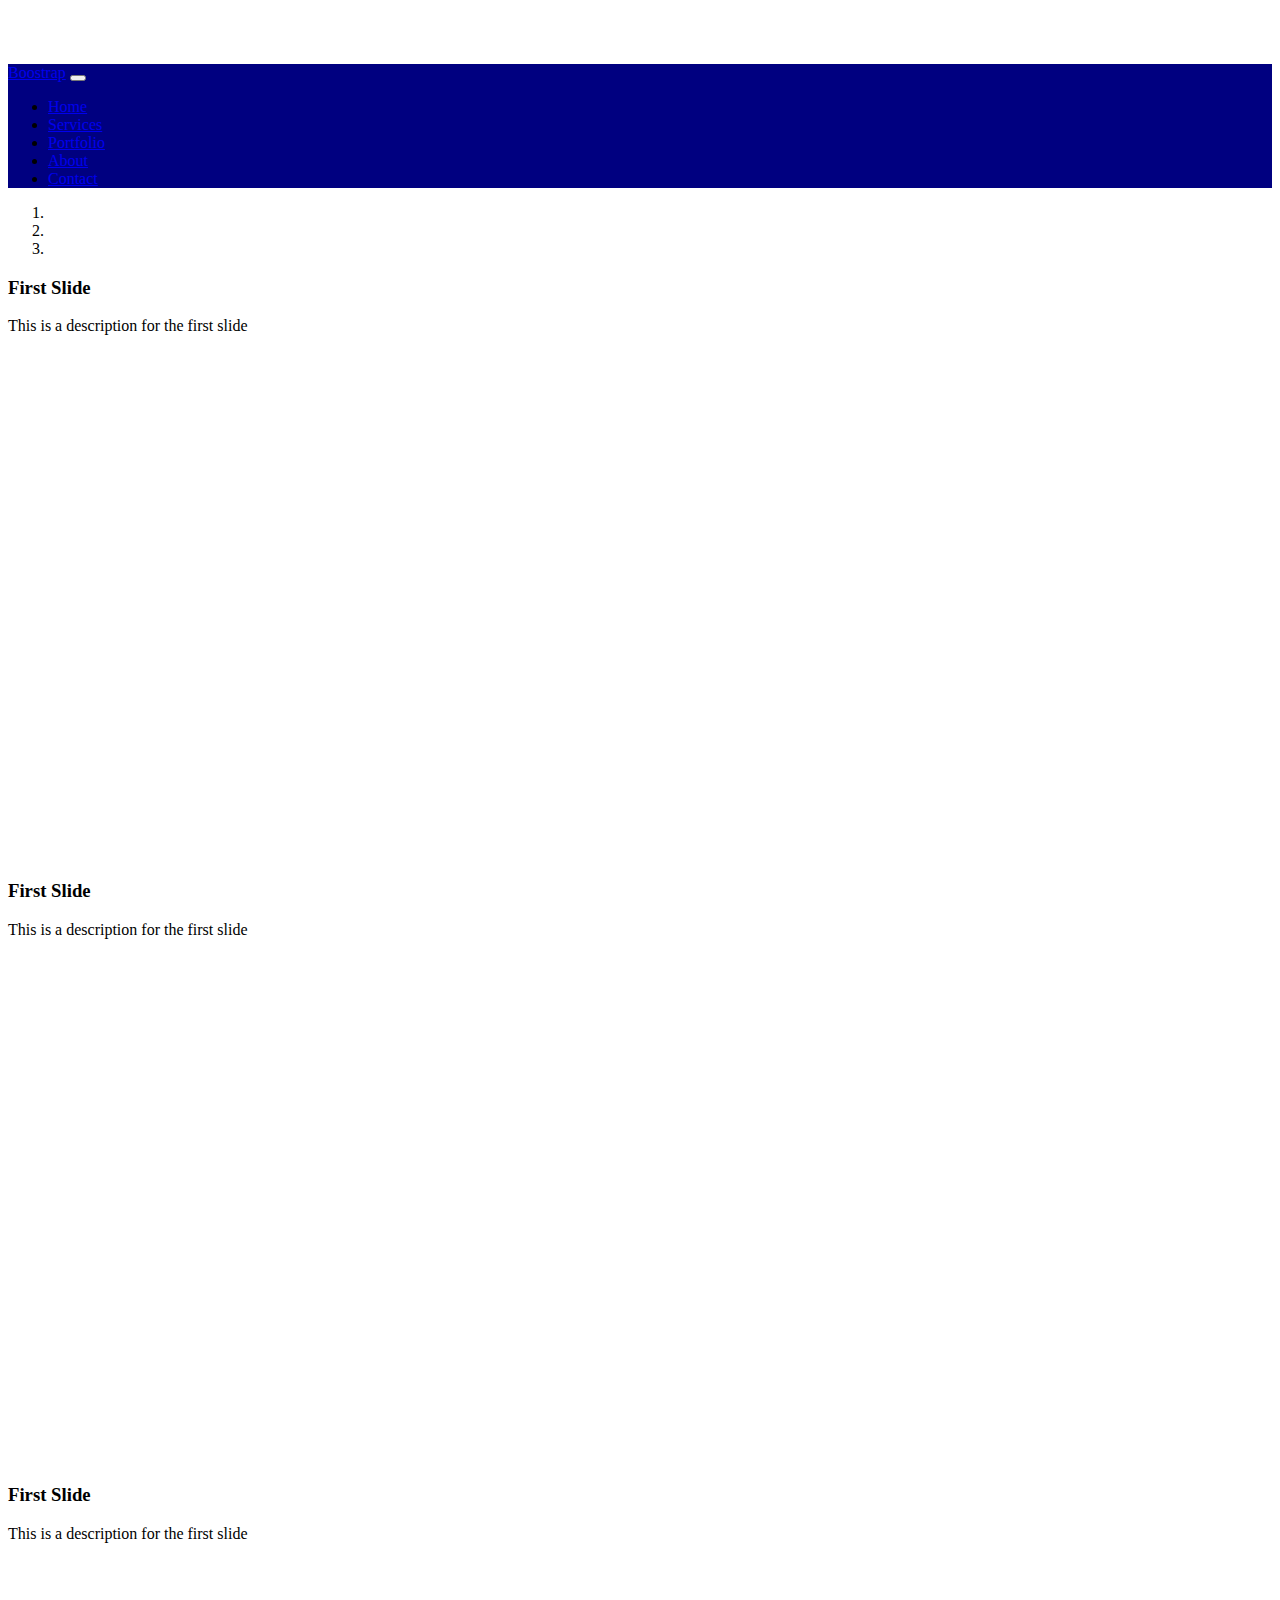
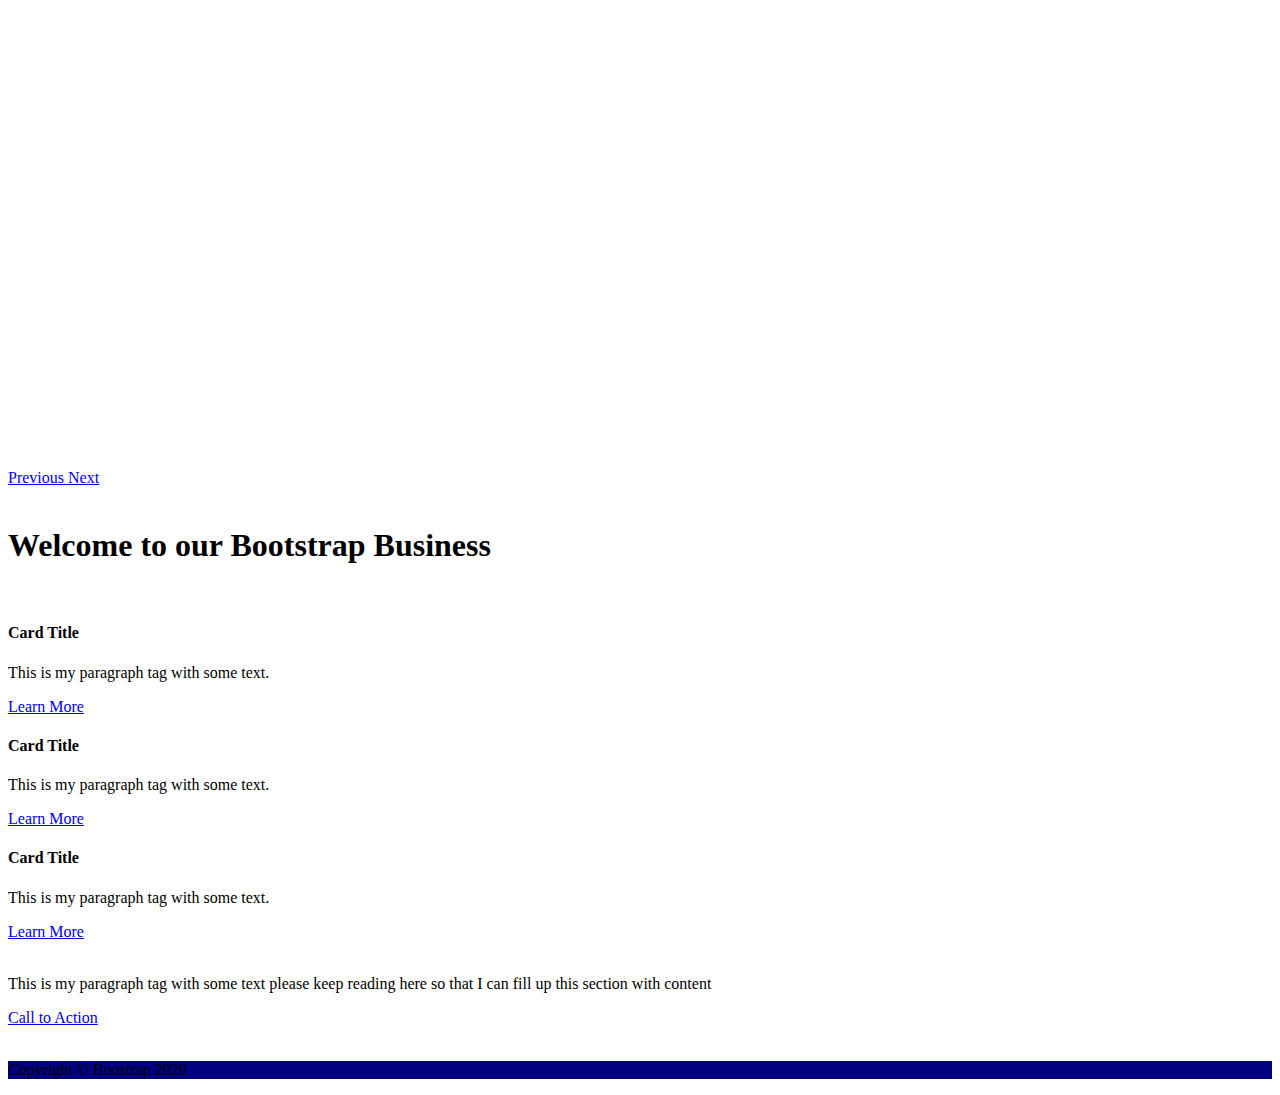
<file: bootstrap.com/index.html>
<!doctype html>
<html lang="en">
  <head>
    <!-- Required meta tags -->
    <meta charset="utf-8">
    <meta name="viewport" content="width=device-width, initial-scale=1, shrink-to-fit=no">

    <!-- Bootstrap CSS -->
    <link rel="stylesheet" href="https://stackpath.bootstrapcdn.com/bootstrap/4.5.0/css/bootstrap.min.css" integrity="sha384-9aIt2nRpC12Uk9gS9baDl411NQApFmC26EwAOH8WgZl5MYYxFfc+NcPb1dKGj7Sk" crossorigin="anonymous">

    <!-- Custom CSS -->
    <link rel="stylesheet" type="text/css" href="css/custom.css">

    <title>Boostrap | Home </title>


  </head>
  <body>


   <!-- Start Navigation -->
   <nav class="navbar fixed-top navbar-expand-lg navbar-dark bg-dark fixed-top"> 

    <!-- Start Container -->
      <div class="container">

        <!-- Nav Brand -->
        <a class="navbar-brand" href="index.html">Boostrap</a>

          <!-- Start Button -->
          <button class="navbar-toggler navbar-toggler-right" type="button" data-toggle="collapse" data-target="#navbarResponsive" aria-controls="navbarResponsive" aria-expanded="false" aria-label="Toggle navigation">
              <span class="navbar-toggler-icon"></span>

            </button>
        <!-- End button-->



        <!--Start Links -->
        <div class="collapse navbar-collapse" id="navbarResponsive">
          <ul class="navbar-nav ml-auto">

            <!-- Home -->
            <li class="nav-item">
              <a class="nav-link" href="index.html">Home</a>
            </li>

            <!-- Services -->
            <li class="nav-item">
              <a class="nav-link" href="services.html">Services</a>
            </li>

            <!-- Portfolio -->
            <li class="nav-item">
              <a class="nav-link" href="portfolio.html">Portfolio</a>
            </li>
            
            <!-- About -->
            <li class="nav-item">
              <a class="nav-link" href="about.html">About</a>
            </li>

            <!-- Contact -->
            <li class="nav-item">
              <a class="nav-link" href="contact.html">Contact</a>
            </li>
            
            
            
          </ul>
        </div>



        <!-- End links -->

    </div>
<!-- End Container -->

</nav>
   <!-- End Navigation -->


<!-- Start Header -->
<header>

  <!-- Start Carousel Div -->
  <div id="carouselExampleIndicators" class="carousel slide" data-ride="carousel">

    <ol class="carousel-indicators"> 
      <li data-target="carouselExampleIndicators" data-slide-to="0" class="active" ></li>
      <li data-target="carouselExampleIndicators" data-slide-to="1"></li>
      <li data-target="carouselExampleIndicators" data-slide-to="2"></li>
    </ol>

    <!-- Start Carousel Inner -->
    <div class="carousel-inner" role="listbox">

      <!-- Start First slide -->
      <div class="carousel-item active" style="background-image: url('http://placehold.it/1900x1080');">
        <div class="carousel-caption d-none d-md-block">
            <h3>First Slide </h3>
            <p> This is a description for the first slide</p>
        </div>
      </div>

      <!-- End First Slide -->

  <!-- Start Second slide -->
      <div class="carousel-item" style="background-image: url('http://placehold.it/1900x1080');">
        <div class="carousel-caption d-none d-md-block">
            <h3>First Slide </h3>
            <p> This is a description for the first slide</p>
        </div>
      </div>

      <!-- End Second Slide -->

        <!-- Start Third slide -->
      <div class="carousel-item" style="background-image: url('http://placehold.it/1900x1080');">
        <div class="carousel-caption d-none d-md-block">
            <h3>First Slide </h3>
            <p> This is a description for the first slide</p>
        </div>
      </div>

      <!-- End Third Slide -->

    </div>

    <!-- End Carousel Inner -->

    <!-- Start Previous -->

    <a class="carousel-control-prev" href="#carouselExampleIndicators" role="button" data-slide="prev">
      <span class="carousel-control-prev-icon" aria-hidden="true"></span>
      <span class="sr-only">Previous</span>
    </a>

    <!-- End Previous -->

 <!-- Start Next -->

    <a class="carousel-control-next" href="#carouselExampleIndicators" role="button" data-slide="next">
      <span class="carousel-control-next-icon" aria-hidden="true"></span>
      <span class="sr-only">Next</span>
    </a>

    <!-- End Next -->
</div>

  <!-- End Carousel Div -->
  

</header>

<!-- End Header-->

<br>

<!-- Start Container -->

<div class="container">
  
  <h1 class="my-4">Welcome to our Bootstrap Business </h1>

  <br>

  <!-- Start Marketing Icons Section -->

  <div class="row">
    <div class="col-lg-4 mb-4">
      <div class="card h-100">
        <h4 class="card-header">Card Title </h4>
        <div class="card-body">
            <p class="card-text">This is my paragraph tag with some text. </p>
        </div>
        <div class="card-footer">
          <a href="#" class="btn btn-primary"> Learn More</a>
        </div>
      </div>
    </div>

     <div class="col-lg-4 mb-4">
      <div class="card h-100">
        <h4 class="card-header">Card Title </h4>
        <div class="card-body">
            <p class="card-text">This is my paragraph tag with some text. </p>
        </div>
        <div class="card-footer">
          <a href="#" class="btn btn-primary"> Learn More</a>
        </div>
      </div>
    </div>

     <div class="col-lg-4 mb-4">
      <div class="card h-100">
        <h4 class="card-header">Card Title </h4>
        <div class="card-body">
            <p class="card-text">This is my paragraph tag with some text. </p>
        </div>
        <div class="card-footer">
          <a href="#" class="btn btn-primary"> Learn More</a>
        </div>
      </div>
    </div>
  </div>

  
  <!-- End Marketing Icons Section -->

<br>

  <!-- Start Call to Action -->

  <div class="row mb-4">
      <div class="col-md-8">
        <p> This is my paragraph tag with some text please keep reading here so that I can fill up this section with content</p>
      </div>
      <div class="col-md-4">
        <a class="btn btn-lg btn-secondary btn-block" href="#">Call to Action</a>
      </div>
  </div>

  <!-- End Call to Action --> 

</div>

<!-- End Container --> 

<br>

<!-- Footer -->
<footer class="py-5 bg-dark">
    <div class="container">
        <p class="m-0 text-center text-white">Copyright &copy Boostrap 2020</p>
    </div>
</footer>



    <!-- Optional JavaScript -->
    <!-- jQuery first, then Popper.js, then Bootstrap JS -->
    <script src="https://code.jquery.com/jquery-3.5.1.slim.min.js" integrity="sha384-DfXdz2htPH0lsSSs5nCTpuj/zy4C+OGpamoFVy38MVBnE+IbbVYUew+OrCXaRkfj" crossorigin="anonymous"></script>
    <script src="https://cdn.jsdelivr.net/npm/popper.js@1.16.0/dist/umd/popper.min.js" integrity="sha384-Q6E9RHvbIyZFJoft+2mJbHaEWldlvI9IOYy5n3zV9zzTtmI3UksdQRVvoxMfooAo" crossorigin="anonymous"></script>
    <script src="https://stackpath.bootstrapcdn.com/bootstrap/4.5.0/js/bootstrap.min.js" integrity="sha384-OgVRvuATP1z7JjHLkuOU7Xw704+h835Lr+6QL9UvYjZE3Ipu6Tp75j7Bh/kR0JKI" crossorigin="anonymous"></script>
  </body>
</html>
</file>
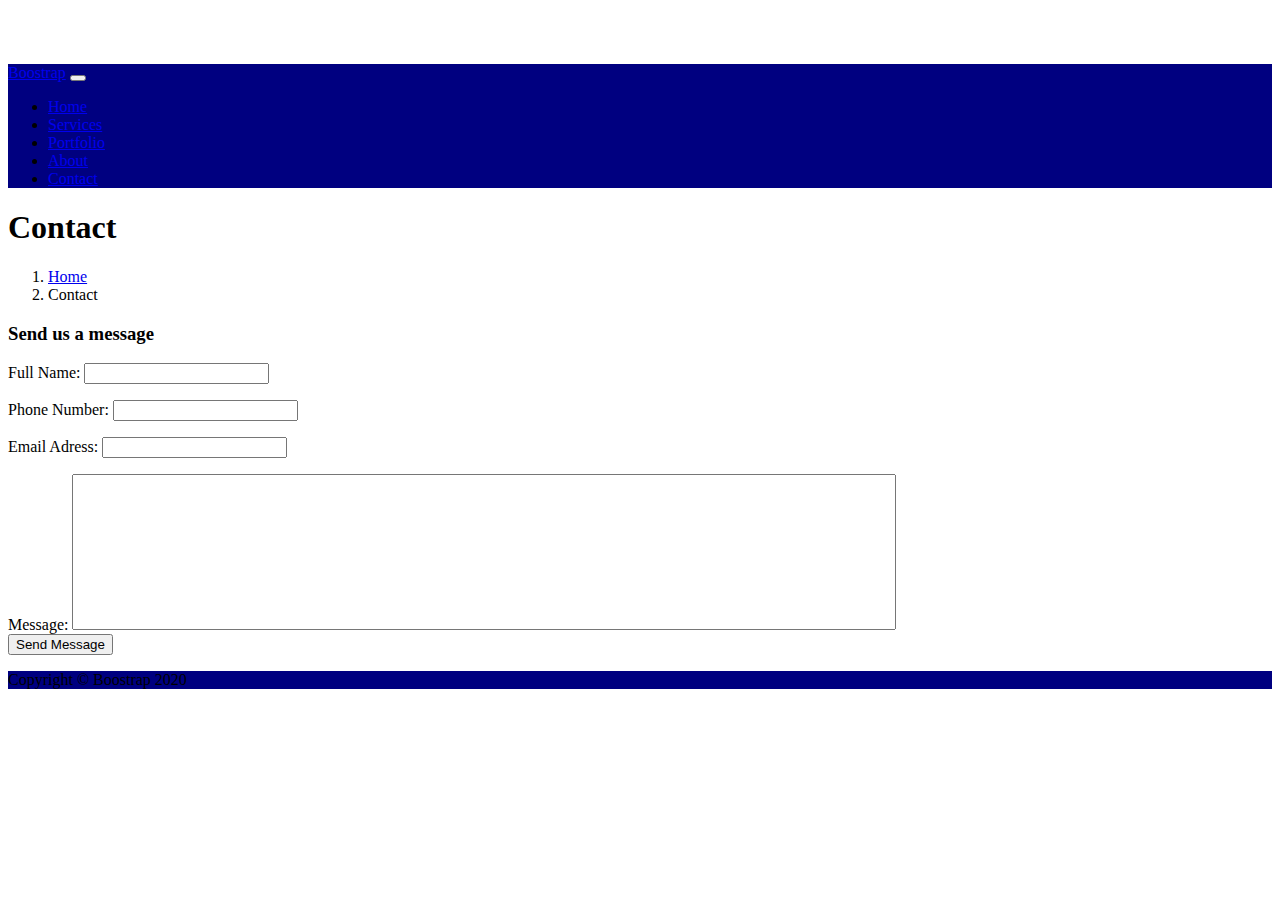
<file: bootstrap.com/contact.html>
<!doctype html>
<html lang="en">
  <head>
    <!-- Required meta tags -->
    <meta charset="utf-8">
    <meta name="viewport" content="width=device-width, initial-scale=1, shrink-to-fit=no">

    <!-- Bootstrap CSS -->
    <link rel="stylesheet" href="https://stackpath.bootstrapcdn.com/bootstrap/4.5.0/css/bootstrap.min.css" integrity="sha384-9aIt2nRpC12Uk9gS9baDl411NQApFmC26EwAOH8WgZl5MYYxFfc+NcPb1dKGj7Sk" crossorigin="anonymous">

    <!-- Custom CSS -->
    <link rel="stylesheet" type="text/css" href="css/custom.css">

    <title>Boostrap | Contact </title>


  </head>
  <body>


   <!-- Start Navigation -->
   <nav class="navbar fixed-top navbar-expand-lg navbar-dark bg-dark fixed-top"> 

    <!-- Start Container -->
      <div class="container">

        <!-- Nav Brand -->
        <a class="navbar-brand" href="index.html">Boostrap</a>

          <!-- Start Button -->
          <button class="navbar-toggler navbar-toggler-right" type="button" data-toggle="collapse" data-target="#navbarResponsive" aria-controls="navbarResponsive" aria-expanded="false" aria-label="Toggle navigation">
              <span class="navbar-toggler-icon"></span>

            </button>
        <!-- End button-->



        <!--Start Links -->
        <div class="collapse navbar-collapse" id="navbarResponsive">
          <ul class="navbar-nav ml-auto">

            <!-- Home -->
            <li class="nav-item">
              <a class="nav-link" href="index.html">Home</a>
            </li>

            <!-- Services -->
            <li class="nav-item">
              <a class="nav-link" href="services.html">Services</a>
            </li>

            <!-- Portfolio -->
            <li class="nav-item">
              <a class="nav-link" href="portfolio.html">Portfolio</a>
            </li>
            
            <!-- About -->
            <li class="nav-item">
              <a class="nav-link" href="about.html">About</a>
            </li>

            <!-- Contact -->
            <li class="nav-item">
              <a class="nav-link" href="contact.html">Contact</a>
            </li>
            
            
            
          </ul>
        </div>



        <!-- End links -->

    </div>
  <!-- End Container -->

</nav>
<!-- End Navigation -->


<!-- Start Container -->
<div class="container">

    <!-- Page Title -->
      <h1 class="mt-4 mb-3">Contact</h1>

    <!-- Start Breadcrumb -->
      <ol class="breadcrumb">
        <li class="breadcrumb-item">
          <a href="index.html">Home</a>
        </li>
        <li class="breadcrumb-item active">Contact</li>
      </ol>
    <!-- End Breadcrumb -->

   
    <!--  Start Contact Form -->
      <div class="row">
        <div class ="col-lg-8 mb-4">
          <h3>Send us a message</h3>
          <form name="sentMessage" id="contactForm" novalidate> 

              <div class="control-group form-group">
                <div class="controls">
                    <label>Full Name: </label>
                    <input type="text" class="form-control" id="name" required date-validation-required-message="Please Enter Your Name"> 
                    <p class="help-block"></p>

                </div>
            </div>

             <div class="control-group form-group">
                <div class="controls">
                    <label>Phone Number: </label>
                    <input type="text" class="form-control" id="name" required date-validation-required-message="Please Enter Your Phone Number"> 
                    <p class="help-block"></p>

                </div>
            </div>

             <div class="control-group form-group">
                <div class="controls">
                    <label>Email Adress: </label>
                    <input type="text" class="form-control" id="name" required date-validation-required-message="Please Enter Email Adress"> 
                    <p class="help-block"></p>

                </div>
            </div>


            <div class="control-group form-group">
                <div class="controls">
                  <label>Message: </label>
                  <textarea rows="10" cols="100" class="form-control" id="message". required date-validation-required-message="Please Enter Message" maxlength="999" style="resize:none">  </textarea>
                </div>
            </div>


              <div id="success"></div>
              <button type="submit" class="btn btn-primary" id="sendMessageButton">Send Message </button>

          </form>

        </div>

      </div>




    <!-- End Contact Form -->

</div>
<!-- End Container -->




<!-- Footer -->
<footer class="py-5 bg-dark">
    <div class="container">
        <p class="m-0 text-center text-white">Copyright &copy Boostrap 2020</p>
    </div>
</footer>



    <!-- Optional JavaScript -->
    <!-- jQuery first, then Popper.js, then Bootstrap JS -->
    <script src="https://code.jquery.com/jquery-3.5.1.slim.min.js" integrity="sha384-DfXdz2htPH0lsSSs5nCTpuj/zy4C+OGpamoFVy38MVBnE+IbbVYUew+OrCXaRkfj" crossorigin="anonymous"></script>
    <script src="https://cdn.jsdelivr.net/npm/popper.js@1.16.0/dist/umd/popper.min.js" integrity="sha384-Q6E9RHvbIyZFJoft+2mJbHaEWldlvI9IOYy5n3zV9zzTtmI3UksdQRVvoxMfooAo" crossorigin="anonymous"></script>
    <script src="https://stackpath.bootstrapcdn.com/bootstrap/4.5.0/js/bootstrap.min.js" integrity="sha384-OgVRvuATP1z7JjHLkuOU7Xw704+h835Lr+6QL9UvYjZE3Ipu6Tp75j7Bh/kR0JKI" crossorigin="anonymous"></script>
  </body>
</html>
</file>
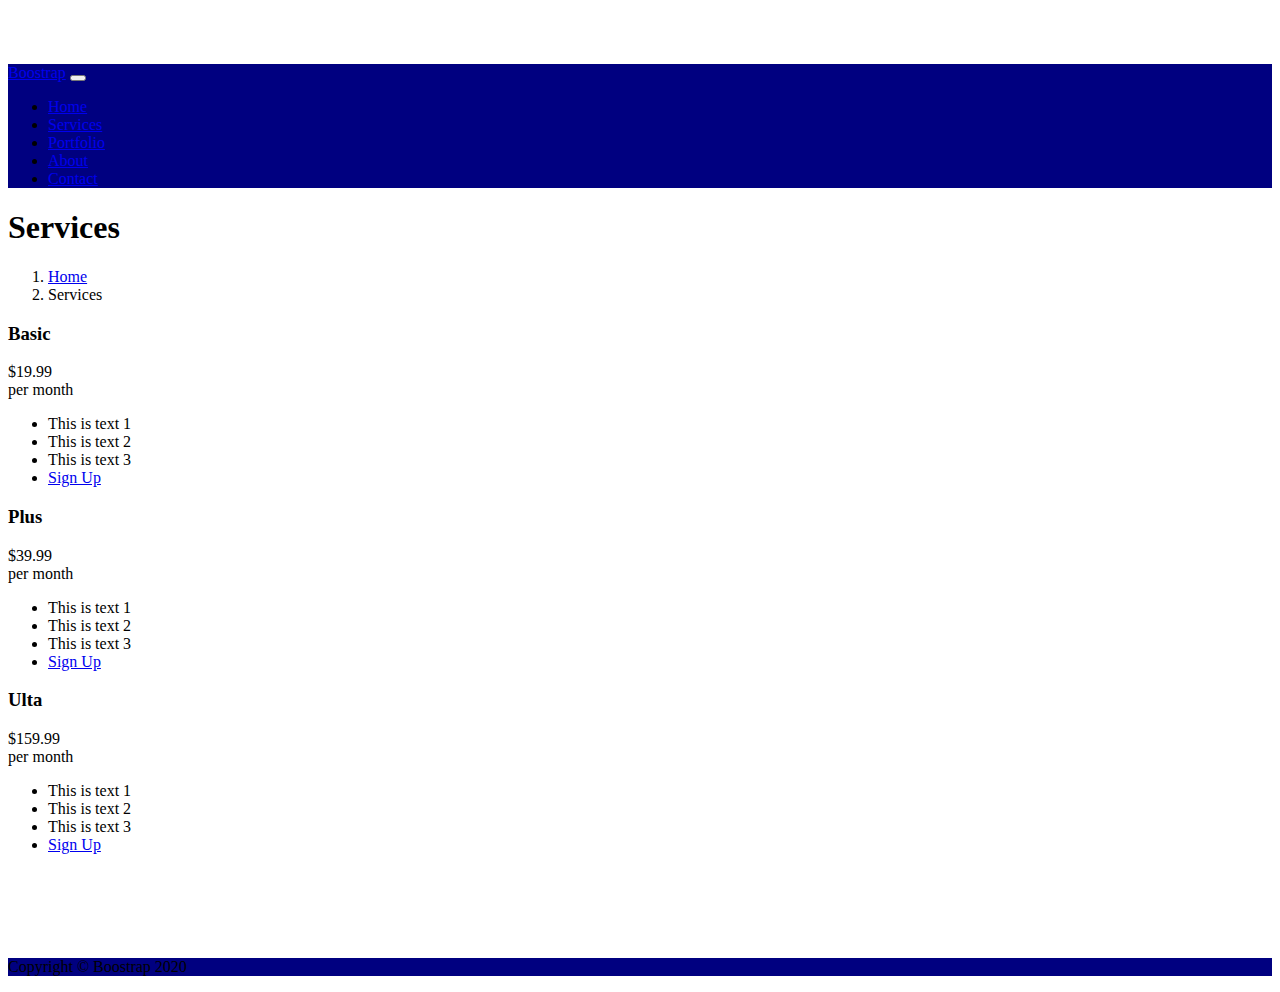
<file: bootstrap.com/services.html>
<!doctype html>
<html lang="en">
  <head>
    <!-- Required meta tags -->
    <meta charset="utf-8">
    <meta name="viewport" content="width=device-width, initial-scale=1, shrink-to-fit=no">

    <!-- Bootstrap CSS -->
    <link rel="stylesheet" href="https://stackpath.bootstrapcdn.com/bootstrap/4.5.0/css/bootstrap.min.css" integrity="sha384-9aIt2nRpC12Uk9gS9baDl411NQApFmC26EwAOH8WgZl5MYYxFfc+NcPb1dKGj7Sk" crossorigin="anonymous">

    <!-- Custom CSS -->
    <link rel="stylesheet" type="text/css" href="css/custom.css">

    <title>Boostrap | Services </title>


  </head>
  <body>


   <!-- Start Navigation -->
   <nav class="navbar fixed-top navbar-expand-lg navbar-dark bg-dark fixed-top"> 

    <!-- Start Container -->
      <div class="container">

        <!-- Nav Brand -->
        <a class="navbar-brand" href="index.html">Boostrap</a>

          <!-- Start Button -->
          <button class="navbar-toggler navbar-toggler-right" type="button" data-toggle="collapse" data-target="#navbarResponsive" aria-controls="navbarResponsive" aria-expanded="false" aria-label="Toggle navigation">
              <span class="navbar-toggler-icon"></span>

            </button>
        <!-- End button-->



        <!--Start Links -->
        <div class="collapse navbar-collapse" id="navbarResponsive">
          <ul class="navbar-nav ml-auto">

            <!-- Home -->
            <li class="nav-item">
              <a class="nav-link" href="index.html">Home</a>
            </li>

            <!-- Services -->
            <li class="nav-item">
              <a class="nav-link" href="services.html">Services</a>
            </li>

            <!-- Portfolio -->
            <li class="nav-item">
              <a class="nav-link" href="portfolio.html">Portfolio</a>
            </li>
            
            <!-- About -->
            <li class="nav-item">
              <a class="nav-link" href="about.html">About</a>
            </li>

            <!-- Contact -->
            <li class="nav-item">
              <a class="nav-link" href="contact.html">Contact</a>
            </li>
            
            
            
          </ul>
        </div>



        <!-- End links -->

    </div>
  <!-- End Container -->

</nav>
<!-- End Navigation -->


<!-- Start Container -->
<div class="container">

    <!-- Page Title -->
      <h1 class="mt-4 mb-3">Services </h1>

    <!-- Start Breadcrumb -->
      <ol class="breadcrumb">
        <li class="breadcrumb-item">
          <a href="index.html">Home</a>
        </li>
        <li class="breadcrumb-item active">Services</li>
      </ol>
    <!-- End Breadcrumb -->

    <!-- Start Price Table -->
  <div class="row">

      <div class="col-lg-4 mb-4">
        <div class="card h-100">
          <h3 class="card-header">Basic</h3>
          <div class="card-body">
            <div class="display-4">$19.99</div>
            <div class="font-italic">per month</div>
          </div>
          <ul class="list-group list-group-flush">
            <li class="list-group-item">This is text 1</li>
            <li class="list-group-item">This is text 2</li>
            <li class="list-group-item">This is text 3</li>
            <li class="list-group-item">
                <a href="#" class="btn btn-primary">Sign Up</a>
            </li>
          </ul>
        </div>
      </div>

        <!-- Plus Value -->

        <div class="col-lg-4 mb-4">
        <div class="card card-outline-primary h-100">
          <h3 class="card-header">Plus</h3>
          <div class="card-body">
            <div class="display-4">$39.99</div>
            <div class="font-italic">per month</div>
          </div>
          <ul class="list-group list-group-flush">
            <li class="list-group-item">This is text 1</li>
            <li class="list-group-item">This is text 2</li>
            <li class="list-group-item">This is text 3</li>
            <li class="list-group-item">
                <a href="#" class="btn btn-primary">Sign Up</a>
            </li>
          </ul>
        </div>
      </div>

        <div class="col-lg-4 mb-4">
        <div class="card h-100">
          <h3 class="card-header">Ulta</h3>
          <div class="card-body">
            <div class="display-4">$159.99</div>
            <div class="font-italic">per month</div>
          </div>
          <ul class="list-group list-group-flush">
            <li class="list-group-item">This is text 1</li>
            <li class="list-group-item">This is text 2</li>
            <li class="list-group-item">This is text 3</li>
            <li class="list-group-item">
                <a href="#" class="btn btn-primary">Sign Up</a>
            </li>
          </ul>
        </div>
      </div>



    </div>
  </div>

</div>
<!-- End Container -->
<br>
<br>
<br>
<br>
<!-- Footer -->
<footer class="py-5 bg-dark">
    <div class="container">
        <p class="m-0 text-center text-white">Copyright &copy Boostrap 2020</p>
    </div>
</footer>



    <!-- Optional JavaScript -->
    <!-- jQuery first, then Popper.js, then Bootstrap JS -->
    <script src="https://code.jquery.com/jquery-3.5.1.slim.min.js" integrity="sha384-DfXdz2htPH0lsSSs5nCTpuj/zy4C+OGpamoFVy38MVBnE+IbbVYUew+OrCXaRkfj" crossorigin="anonymous"></script>
    <script src="https://cdn.jsdelivr.net/npm/popper.js@1.16.0/dist/umd/popper.min.js" integrity="sha384-Q6E9RHvbIyZFJoft+2mJbHaEWldlvI9IOYy5n3zV9zzTtmI3UksdQRVvoxMfooAo" crossorigin="anonymous"></script>
    <script src="https://stackpath.bootstrapcdn.com/bootstrap/4.5.0/js/bootstrap.min.js" integrity="sha384-OgVRvuATP1z7JjHLkuOU7Xw704+h835Lr+6QL9UvYjZE3Ipu6Tp75j7Bh/kR0JKI" crossorigin="anonymous"></script>
  </body>
</html>
</file>
<file: bootstrap.com/css/custom.css>
/* Global Styles */
body{
	padding-top: 54px;

}

@media (min-width: 992px){
	body{
		padding-top:56px;

	}
}

.carousel-item{
	height: 65vh;
	min-height: 300px;
	background: no-repeat center center scroll;
	-webkit-background-size: cover;
	-moz-background-size: cover;
	-o-background-size: cover;
	background-size: cover;

}

.portfolio-item{
	margin-bottom: 30px;
}

/* End Global Styles */

/* Navigation Background Color */
.bg-dark {
	background-color: navy !important;
}


/* Call  To Action Button Hover State */
.btn-secondary:hover{
	color: #fff;
	background-color: #000080;
	border-color: #000080;

}
/*Button Hover State */

.btn-primary:hover{
	color: #fff;
	background-color:#000080;
	border-color: #000080;

}
</file>
